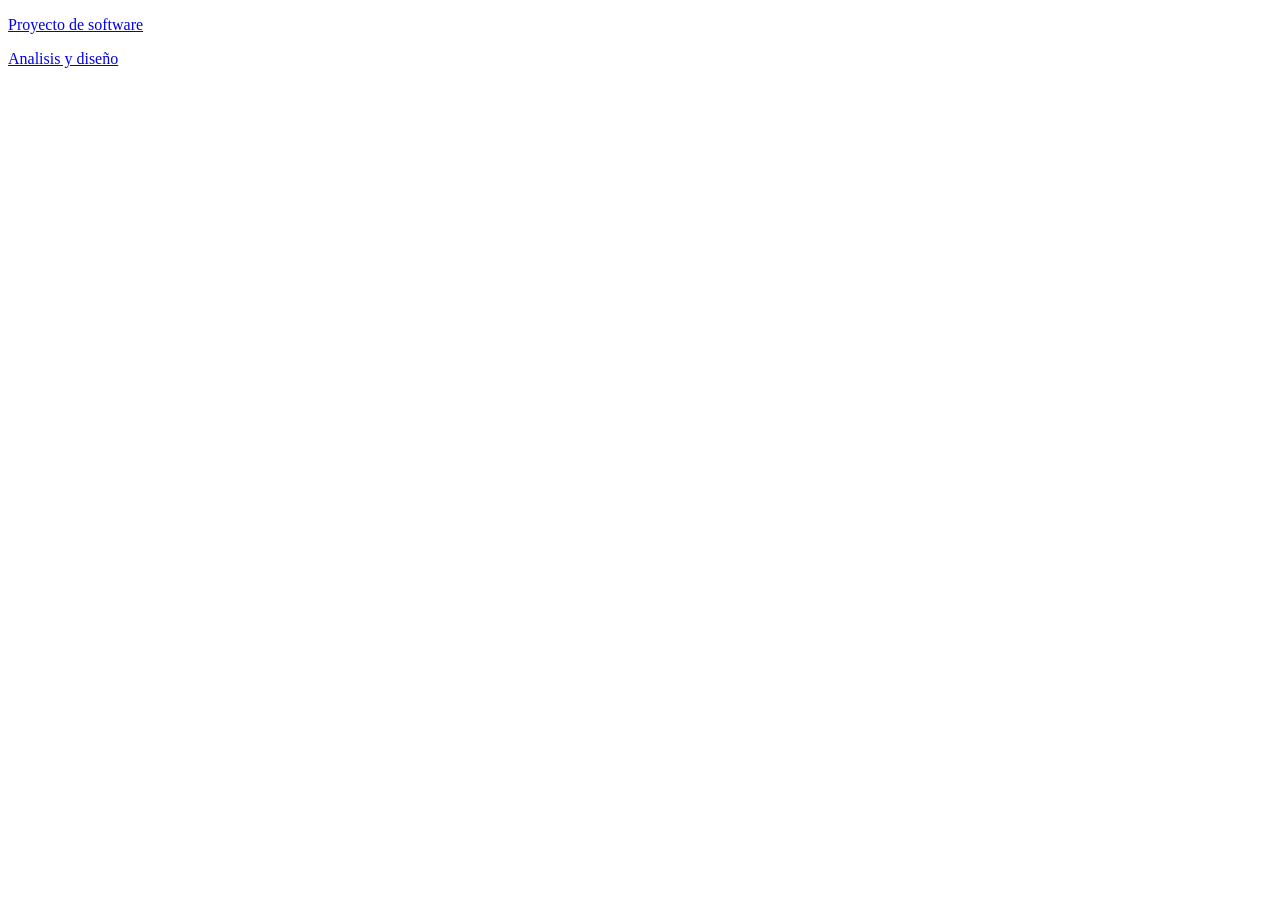
<file: index.html>
<!DOCTYPE html>
<html lang="en">
<head>
    <meta charset="UTF-8">
    <meta name="viewport" content="width=device-width, initial-scale=1.0">
    <title>Document</title>
</head>
<body>
<p><a href="1-Principal/paginaPrincipal.html">Proyecto de software</a></p>
<p><a href="Analisis-Diseño/main.html">Analisis y diseño</a></p>
</body>
</html>
</file>
